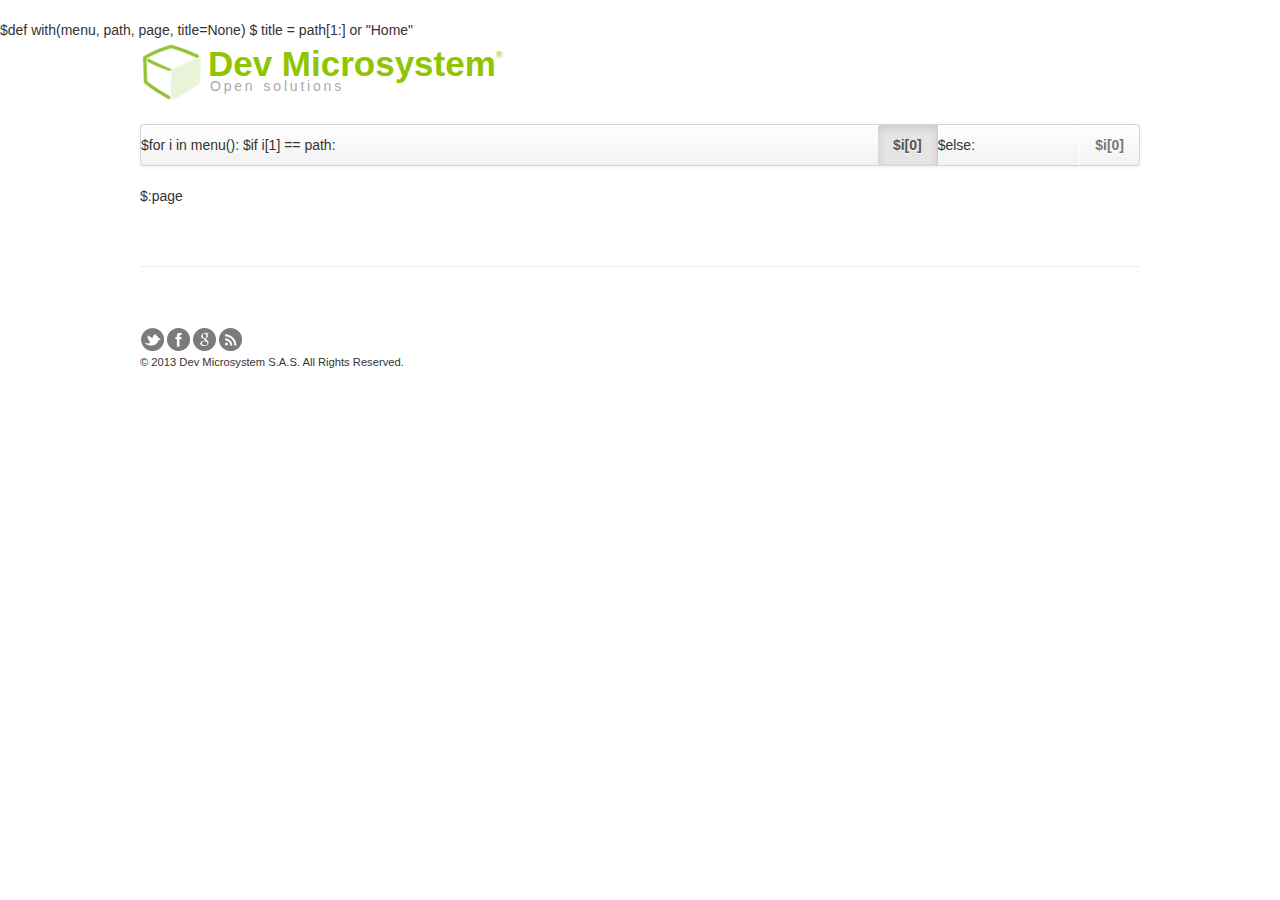
<file: templates/base.html>
$def with(menu, path, page, title=None)
<!DOCTYPE html>
<html lang="es">
  <head>
    <meta charset="utf-8">
    $ title = path[1:] or "Home"
    <title>$title | Dev</title>
    <meta name="viewport" content="width=device-width, initial-scale=1.0">
    <meta name="description" content="Dev Microsystem">
    <meta name="author" content="Jorge A. Toro">

    <!-- Le styles -->
    <link href="/static/css/bootstrap.css" rel="stylesheet">
    <link href="/static/css/global.css" rel="stylesheet">
    <!--<link href="/static/css/bootstrap-responsive.css" rel="stylesheet">-->
    <link href="/static/css/bootstrap-responsive.min.css" rel="stylesheet">

    <!-- HTML5 shim, for IE6-8 support of HTML5 elements -->
    <!--[if lt IE 9]>
      <script src="/static/js/html5shiv.js"></script>
    <![endif]-->

    <!-- Fav and touch icons -->
    <link rel="apple-touch-icon-precomposed" sizes="144x144" href="/static/ico/apple-touch-icon-144-precomposed.png">
    <link rel="apple-touch-icon-precomposed" sizes="114x114" href="/static/ico/apple-touch-icon-114-precomposed.png">
    <link rel="apple-touch-icon-precomposed" sizes="72x72" href="/static/ico/apple-touch-icon-72-precomposed.png">
    <link rel="apple-touch-icon-precomposed" href="/static/ico/apple-touch-icon-57-precomposed.png">
    <link rel="shortcut icon" href="/static/ico/favicon.png">
  </head>

  <body>

    <div class="container">

      <div class="masthead">
        <div class="logo">
            <img src="/static/img/cubo64.png" alt="Logotipo dev">
            <h1>Dev Microsystem</h1><span>&reg;</span>
            <p>Open solutions</p>
        </div>
        <div class="navbar">
          <div class="navbar-inner">
            <div class="container">
              <ul class="nav">
                <!--
                <li class="active"><a href="/">Home</a></li>
                <li><a href="#">Soluciones</a></li>
                <li><a href="#">Servicios</a></li>
                <li><a href="#">Productos</a></li>
                <li><a href="#">Conocimiento</a></li>
                <li><a href="#">Sobre Dev</a></li>
                <li><a href="/contact">Contáctenos</a></li>
                -->
                $for i in menu():
                    $if i[1] == path:
                        <li class="active"><a class="selection" href="$i[1]">$i[0]</a></li>
                    $else:
                        <li><a href="$i[1]">$i[0]</a></li>
              </ul>
            </div>
          </div>
        </div><!-- /.navbar -->
      </div>

      $:page

      <hr>

      <div class="footer">
        <div class="social-aside">
         <ul id="social">
          <li><a href="https://twitter.com/devmicrosystem" id="tw" rel="nofollow" target="_blank">Twitter</a></li>
          <li class="space"><a href="https://www.facebook.com/devmicrosystem" id="fb" rel="nofollow" target="_blank">Facebook</a></li>
          <li class="space"><a href="https://profiles.google.com/103518004460450152079/about/?rel=author" id="plus" rel="me author" target="_blank">Google+</a></li>
          <li class="space"><a href="http://feeds.feedburner.com/Dev" id="rss" rel="nofollow" target="_blank">RSS</a></li>
         </ul>    
         <div class="clear"></div>
        </div>
        <div class="copy">
         <p>&copy; 2013 Dev Microsystem S.A.S. All Rights Reserved.</p>
        </div>
      </div>
    </div> <!-- /container -->

    <!-- Le javascript
    ================================================== -->
    <!-- Placed at the end of the document so the pages load faster -->
    <!--<script src="../assets/js/jquery.js"></script>-->

    <!--<script src="/static/js/jquery-1.10.0.min.js"></script>-->

    <script src="/static/js/jquery.js"></script>
    <script src="/static/js/bootstrap-transition.js"></script>
    <script src="/static/js/bootstrap-alert.js"></script>
    <script src="/static/js/bootstrap-modal.js"></script>
    <script src="/static/js/bootstrap-dropdown.js"></script>
    <script src="/static/js/bootstrap-scrollspy.js"></script>
    <script src="/static/js/bootstrap-tab.js"></script>
    <script src="/static/js/bootstrap-tooltip.js"></script>
    <script src="/static/js/bootstrap-popover.js"></script>
    <script src="/static/js/bootstrap-button.js"></script>
    <script src="/static/js/bootstrap-collapse.js"></script>
    <script src="/static/js/bootstrap-carousel.js"></script>
    <script src="/static/js/bootstrap-typeahead.js"></script>

    <!--<script src="/static/js/jquery-1.10.0.min.js"></script>
    <script src="/static/js/bootstrap.min.js"></script>-->
    <script src="/static/js/holder/holder.js"></script>

  </body>
</html>
</file>
<file: static/css/global.css>
body {
    /*font-family: Arial;*/
    padding-top: 20px;
    padding-bottom: 60px;
}

/* Custom container */
.container {
    margin: 0 auto;
    max-width: 1000px;
}
.container > hr {
    margin: 60px 0;
}

/* Main marketing message and sign up button */
.jumbotron {
    margin: 80px 0;
    text-align: center;
}
.jumbotron h2 {
    font-size: 100px;
    line-height: 1;
    color:rgb(143,197,0);
    text-shadow: 1px 2px 3px #4A8827, 0 0 0 rgb(125, 128, 125), -1px 1px 0 rgba(63, 65, 64, 0.13), -1px 1px 0 #AFC0AF;
}
.jumbotron .lead {
    font-size: 24px;
    line-height: 1.25;
}
.jumbotron .btn {
    font-size: 21px;
    padding: 14px 24px;
}

/* Supporting marketing content */
.marketing {
    margin: 60px 0;
}
.marketing p + h4 {
    margin-top: 28px;
}

/* Customize the navbar links to be fill the entire space of the .navbar */
.navbar .navbar-inner {
    padding: 0;
}
.navbar .nav {
    margin: 0;
    display: table;
    width: 100%;
}
.navbar .nav li {
    display: table-cell;
    width: 1%;
    float: none;
}
.navbar .nav li a {
    font-weight: bold;
    text-align: center;
    border-left: 1px solid rgba(255,255,255,.75);
    border-right: 1px solid rgba(0,0,0,.1);
}
.navbar .nav li:first-child a {
    border-left: 0;
    border-radius: 3px 0 0 3px;
}
.navbar .nav li:last-child a {
    border-right: 0;
    border-radius: 0 3px 3px 0;
}

/* Footer */
.copy {
    font-size: .8em;
}

/*.clear:after {*/
.clear {
    clear: both;
}

.social-aside {
    margin: 1px;
}

/* Social Icons */
#social{
    float: left;
    /*margin: 22px 0 0 10px;
    margin-left: 35px !important;*/
    margin:0;
}
 
#social li[class="space"] {
    padding-left:3px;
}
#social li {
    float: left;
    border-bottom: none !important;
    list-style-type: none !important;
}
 
#social li a{
    float: left;
    height: 23px;
    width: 23px;
    text-indent: -9999px;
    overflow: hidden;
    background: url(/static/img/social-icons.png);
}
 
#social #tw{
    background-position: 0 0;
}
 
#social #tw:hover{
    background-position: 0 -23px;
}
 
#social #fb{
    background-position: -23px 0;
}
 
#social #fb:hover{
    background-position: -23px -23px;
}
 
#social #rss{
    background-position: -46px 0;
}
 
#social #rss:hover{
    background-position: -46px -23px;
}
 
#social #plus{
    background-position: -69px 0;
}
 
#social #plus:hover{
    background-position: -69px -69px;
}

/* Logo */
.logo {
    position:relative;
    /*margin:0px 0px 10px;*/
    margin:0px;
    color:rgb(143,197,0);
}
.logo img {
    /*padding-bottom:18px;*/
    vertical-align:middle;
}
h1 {
    display:inline;
    font-size:2.5em;
}
.logo span {
    font-size:.7em;
    position:relative;
    top:-18px;
}
.logo p {
    margin:0px;
    padding-top:0px;
    color:#aaa;
    letter-spacing: 0.2em;
    word-spacing: 0.1em;
    position:relative;
    bottom:2em;
    left:5em;
}

/* content */
.content {
    margin: 80px 0;
}

/* contact */
#form .table {
    display: table;
}
#form .row {
    display: table-row;
}
#form .cell {
    display: table-cell;
}
#form div.left {padding-left:2em;}
#form textarea {width:33em;}
</file>
